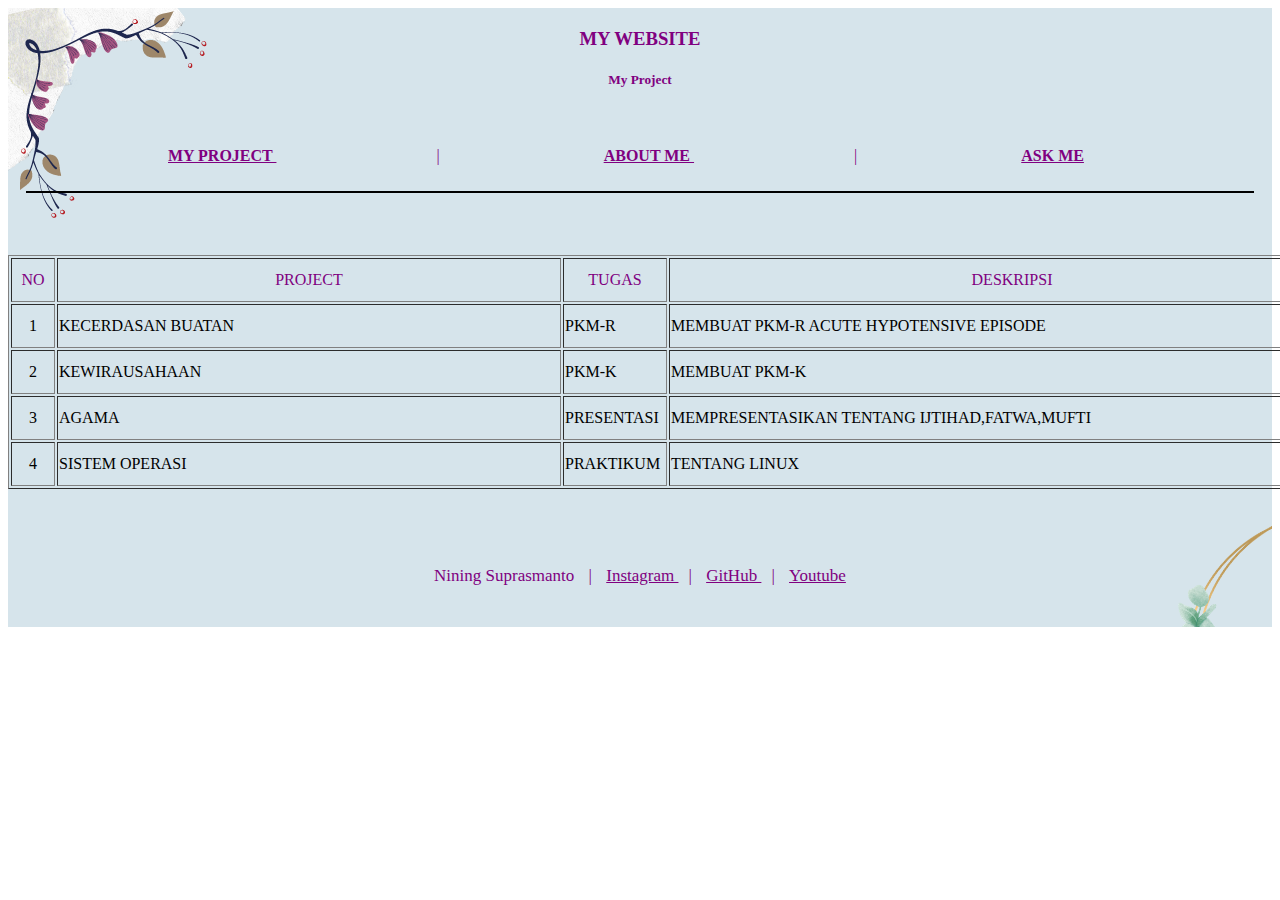
<file: index.html>
<!DOCTYPE html>
<html>
<head>
		<meta charset="utf-8">
		<title>My Project</title>
		<link rel="stylesheet" href="awal.css">
</head>
<body>
			<div class="body">
			<div class="header">
			<h3>MY WEBSITE<h3>
			<h5>My Project</h5>
			</div> <br><br>

			<table class="link">
 			<a style="margin: 160px; color: purple;" href="index.html"><b> MY PROJECT </b></a> |
 			<a style="margin: 160px; color: purple;" href="About Me.html"><b> ABOUT ME </b></a>|
 			<a style="margin: 160px; color: purple;" href="AskMe.html"><b> ASK ME </b></a>
 			</div> </br> </br>
 				
 			<hr style="border:1px black solid; " width="97%">

 			<div class="table">
 			<table border="1px" style="width:1350px; height:100px">
 				<tr>
 					<br> <br> <br>
 				<td colspan="1" style="color: purple" width="40px" height="40px" align="center">NO</td>
 				<td colspan="1" style="color: purple" width="500px" height="40px" align="center">PROJECT</td>
 				<td colspan="1" style="color: purple" width="100px" height="40px" align="center">TUGAS</td>
 				<td colspan="1" style="color: purple" align="center">DESKRIPSI</td>
 				</tr>

 				<tr>
 				<td colspan="1" style="color: black" width="40px" height="40px" align="center">1</td>
 				<td colspan="1" style="color: black">KECERDASAN BUATAN</td>
 				<td colspan="1" style="color: black">PKM-R</td>
 				<td colspan="1" style="color: black">MEMBUAT PKM-R ACUTE HYPOTENSIVE EPISODE</td>
 				</tr>

 				<tr>
 				<td colspan="1" style="color: black" width="40px" height="40px" align="center">2</td>
 				<td colspan="1" style="color: black">KEWIRAUSAHAAN</td>
 				<td colspan="1" style="color: black">PKM-K</td>
 				<td colspan="1" style="color: black">MEMBUAT PKM-K</td>
 				</tr>

 				<tr>
 				<td colspan="1" style="color: black" width="40px" height="40px" align="center">3</td>
 				<td colspan="1" style="color: black">AGAMA</td>
 				<td colspan="1" style="color: black">PRESENTASI</td>
 				<td colspan="1" style="color: black">MEMPRESENTASIKAN TENTANG IJTIHAD,FATWA,MUFTI</td>
 				</tr>

 				<tr>
 				<td colspan="1" style="color: black" width="40px" height="40px" align="center">4</td>
 				<td colspan="1" style="color: black">SISTEM OPERASI</td>
 				<td colspan="1" style="color: black">PRAKTIKUM</td>
 				<td colspan="1" style="color: black">TENTANG LINUX</td>
 				</tr> </div> </tr> 
 			</table> </br> </br> </br> </br>
 <footer>
 					<div class="footer">
 					 <a style="margin: 10px; color: purple;" style= "center">Nining Suprasmanto</a> |
 					 <a style="margin: 10px; color: purple;" href="https://www.instagram.com/niningsprsmnto/" style="center"> Instagram </a> | 
 					 <a style="margin: 10px; color: purple;" href="https://github.com/niningsuprasmanto" style="center"> GitHub </a> |
 					 <a style="margin: 10px; color: purple;" href="https://www.youtube.com/channel/UCrC8swzuPXUAZGR_lICBwrg" style="center"> Youtube </a>
 				
 					</div> </br> </br>
 				
 				</td> </tr>
</footer>
</table>
</body>
</html>
</file>
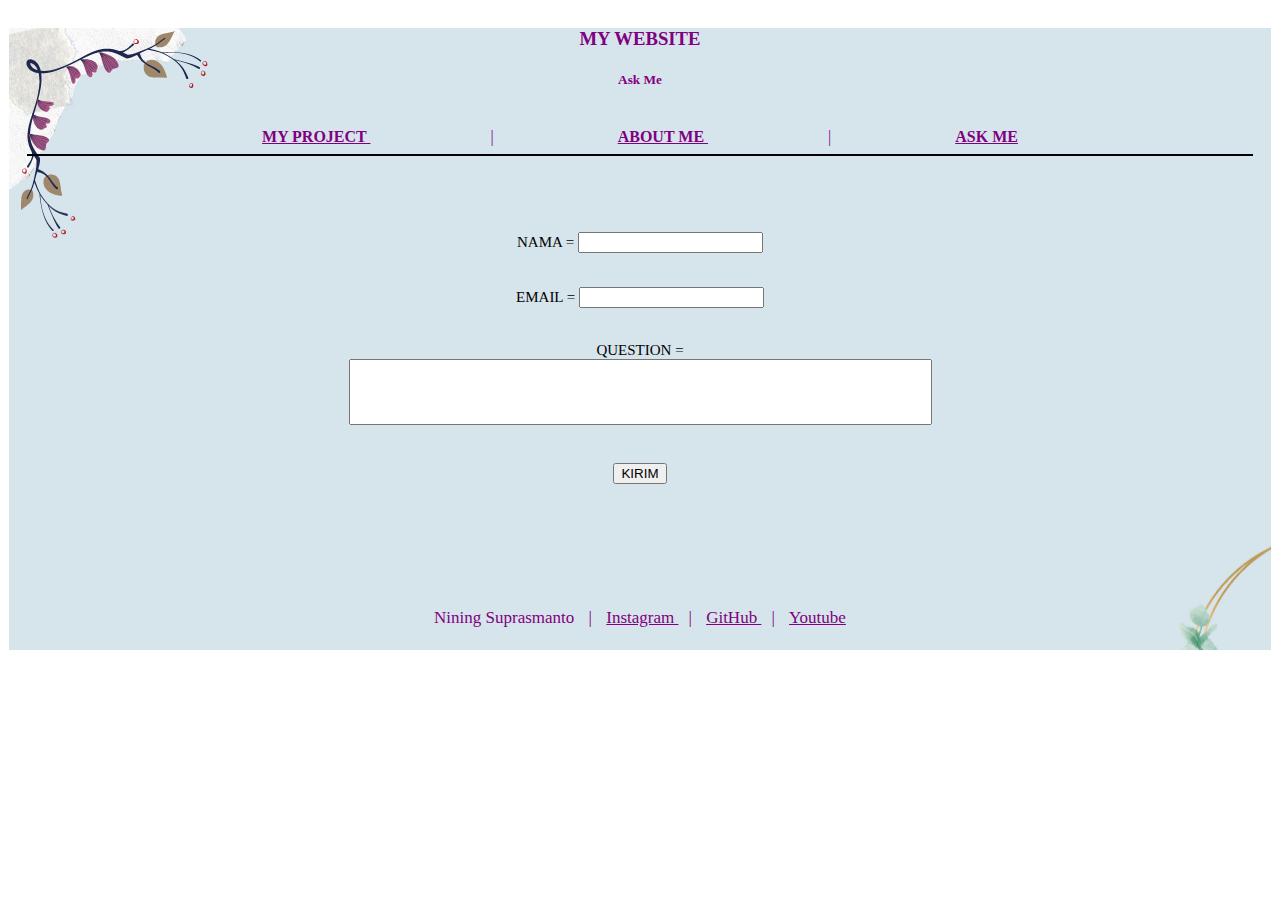
<file: AskMe.html>
<!DOCTYPE html>
<html>
<head>
		<meta charset="utf-8">
		<title>Ask Me</title>
		<link rel="stylesheet" href="awal.css">
</head>
<body>
				<div class="header">
				<div class="body">
				<h3>MY WEBSITE<h3>
				<h5>Ask Me</h5>
			 <br>

<table class="link">
 			<a style="margin: 120px; color: purple; text-align: left;" href="index.html"><b> MY PROJECT </b></a> |
 			<a style="margin: 120px; color: purple;" href="About Me.html"><b> ABOUT ME </b></a>|
 			<a style="margin: 120px; color: purple;" href="AskMe.html"><b> ASK ME </b></a>
 			
 			</div> </br>

 			<hr style="border:1px black solid; " width="97%">
<div class="label">
 		<br> <br> <br> <br>
		<label style="color: black;" for="nama">NAMA = </label>
		<input type="text" id="nama">

		<br> <br> <br>

		<label style="color: black;" for="email">EMAIL = </label>
		<input type="text" id="email">
		<br> <br> <br> 

		<div class="question">
		<label for="question">QUESTION = </label>
      <br>
      <textarea style="resize:none" name="message" rows="4" cols="70"></textarea>
      <br>
      	<br><br>
		<button style="color: black;" type="submit">KIRIM</button>
		<br> <br> <br> </div>
		
<footer>
			<br> <br> <br> <br> <br>
 			<div class="footer">
 					 <a style="margin: 10px; color: purple;" style= "center">Nining Suprasmanto</a> |
 					 <a style="margin: 10px; color: purple;" href="https://www.instagram.com/niningsprsmnto/" style="center"> Instagram </a> | 
 					 <a style="margin: 10px; color: purple;" href="https://github.com/niningsuprasmanto" style="center"> GitHub </a> |
 					 <a style="margin: 10px; color: purple;" href="https://www.youtube.com/channel/UCrC8swzuPXUAZGR_lICBwrg" style="center"> Youtube </a>
 				
 			</div>
 			</br>
 				
 			</td> </hr> </tr>
</footer>
<div>
	
</body>
</html>
</file>
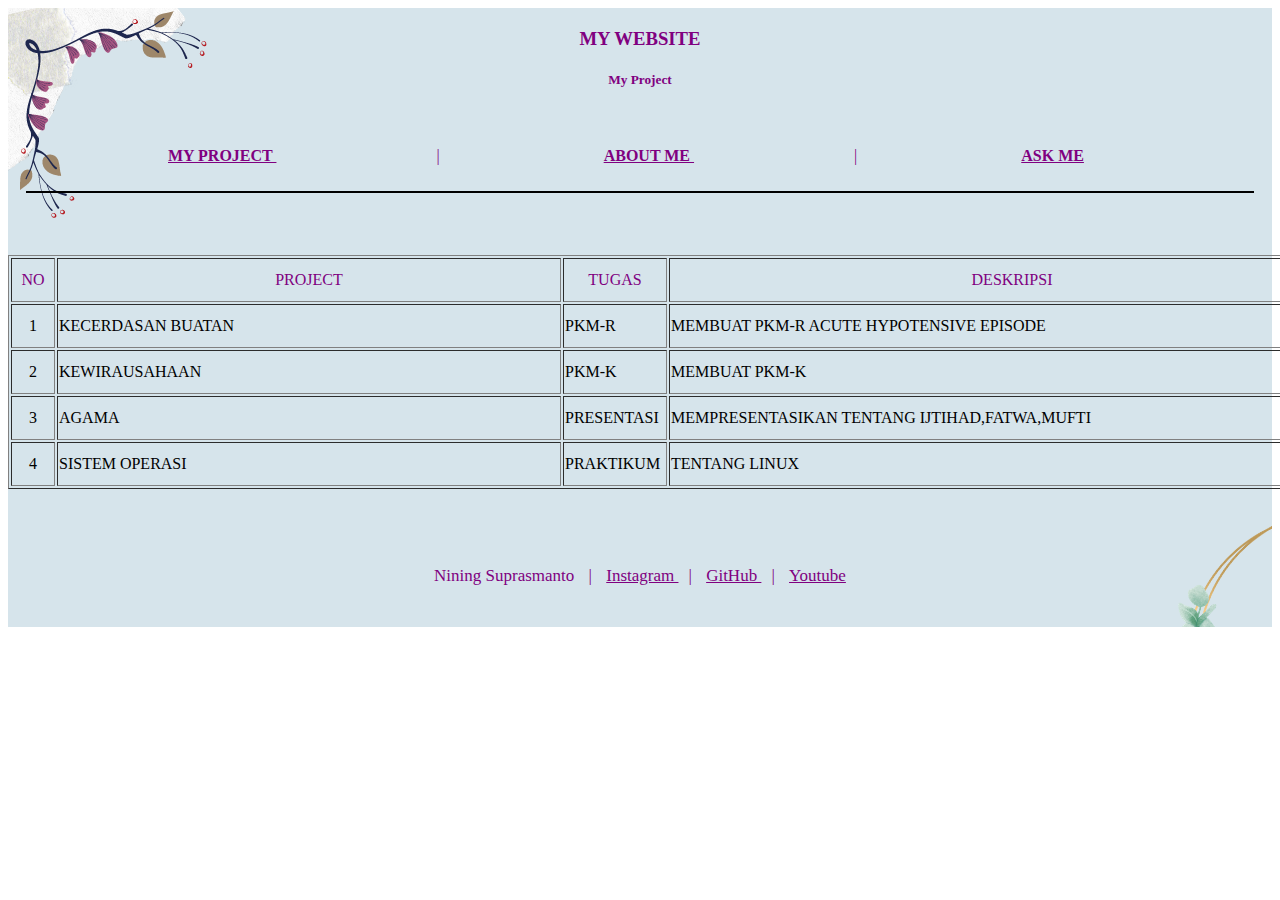
<file: MyProject.html>
<!DOCTYPE html>
<html>
<head>
		<meta charset="utf-8">
		<title>My Project</title>
		<link rel="stylesheet" href="awal.css">
</head>
<body>
			<div class="body">
			<div class="header">
			<h3>MY WEBSITE<h3>
			<h5>My Project</h5>
			</div> <br><br>

			<table class="link">
 			<a style="margin: 160px; color: purple;" href="MyProject.html"><b> MY PROJECT </b></a> |
 			<a style="margin: 160px; color: purple;" href="About Me.html"><b> ABOUT ME </b></a>|
 			<a style="margin: 160px; color: purple;" href="AskMe.html"><b> ASK ME </b></a>
 			</div> </br> </br>
 				
 			<hr style="border:1px black solid; " width="97%">

 			<div class="table">
 			<table border="1px" style="width:1350px; height:100px">
 				<tr>
 					<br> <br> <br>
 				<td colspan="1" style="color: purple" width="40px" height="40px" align="center">NO</td>
 				<td colspan="1" style="color: purple" width="500px" height="40px" align="center">PROJECT</td>
 				<td colspan="1" style="color: purple" width="100px" height="40px" align="center">TUGAS</td>
 				<td colspan="1" style="color: purple" align="center">DESKRIPSI</td>
 				</tr>

 				<tr>
 				<td colspan="1" style="color: black" width="40px" height="40px" align="center">1</td>
 				<td colspan="1" style="color: black">KECERDASAN BUATAN</td>
 				<td colspan="1" style="color: black">PKM-R</td>
 				<td colspan="1" style="color: black">MEMBUAT PKM-R ACUTE HYPOTENSIVE EPISODE</td>
 				</tr>

 				<tr>
 				<td colspan="1" style="color: black" width="40px" height="40px" align="center">2</td>
 				<td colspan="1" style="color: black">KEWIRAUSAHAAN</td>
 				<td colspan="1" style="color: black">PKM-K</td>
 				<td colspan="1" style="color: black">MEMBUAT PKM-K</td>
 				</tr>

 				<tr>
 				<td colspan="1" style="color: black" width="40px" height="40px" align="center">3</td>
 				<td colspan="1" style="color: black">AGAMA</td>
 				<td colspan="1" style="color: black">PRESENTASI</td>
 				<td colspan="1" style="color: black">MEMPRESENTASIKAN TENTANG IJTIHAD,FATWA,MUFTI</td>
 				</tr>

 				<tr>
 				<td colspan="1" style="color: black" width="40px" height="40px" align="center">4</td>
 				<td colspan="1" style="color: black">SISTEM OPERASI</td>
 				<td colspan="1" style="color: black">PRAKTIKUM</td>
 				<td colspan="1" style="color: black">TENTANG LINUX</td>
 				</tr> </div> </tr> 
 			</table> </br> </br> </br> </br>
 <footer>
 					<div class="footer">
 					 <a style="margin: 10px; color: purple;" style= "center">Nining Suprasmanto</a> |
 					 <a style="margin: 10px; color: purple;" href="https://www.instagram.com/niningsprsmnto/" style="center"> Instagram </a> | 
 					 <a style="margin: 10px; color: purple;" href="https://github.com/niningsuprasmanto" style="center"> GitHub </a> |
 					 <a style="margin: 10px; color: purple;" href="https://www.youtube.com/channel/UCrC8swzuPXUAZGR_lICBwrg" style="center"> Youtube </a>
 				
 					</div> </br> </br>
 				
 				</td> </tr>
</footer>
</table>
</body>
</html>
</file>
<file: awal.css>
.header{
	padding: 1px;
	text-align: center;
	font-size: 12;
	color :purple;
}
.footer{
	padding: 5px;
	text-align: center;
	font-size: 17px;
}
.body{
 background: url('new1.png');
 color: purple;
}
.table{
	font-size: 20px;
}
.tulis{
	text-align: left;
	font-size: 18px;
	color: black;
}
.form{
	text-align: left;
}
.label{
	font-size: 15px;
}
.question{
	font-size: 15px;
	color: black;
}
</file>
